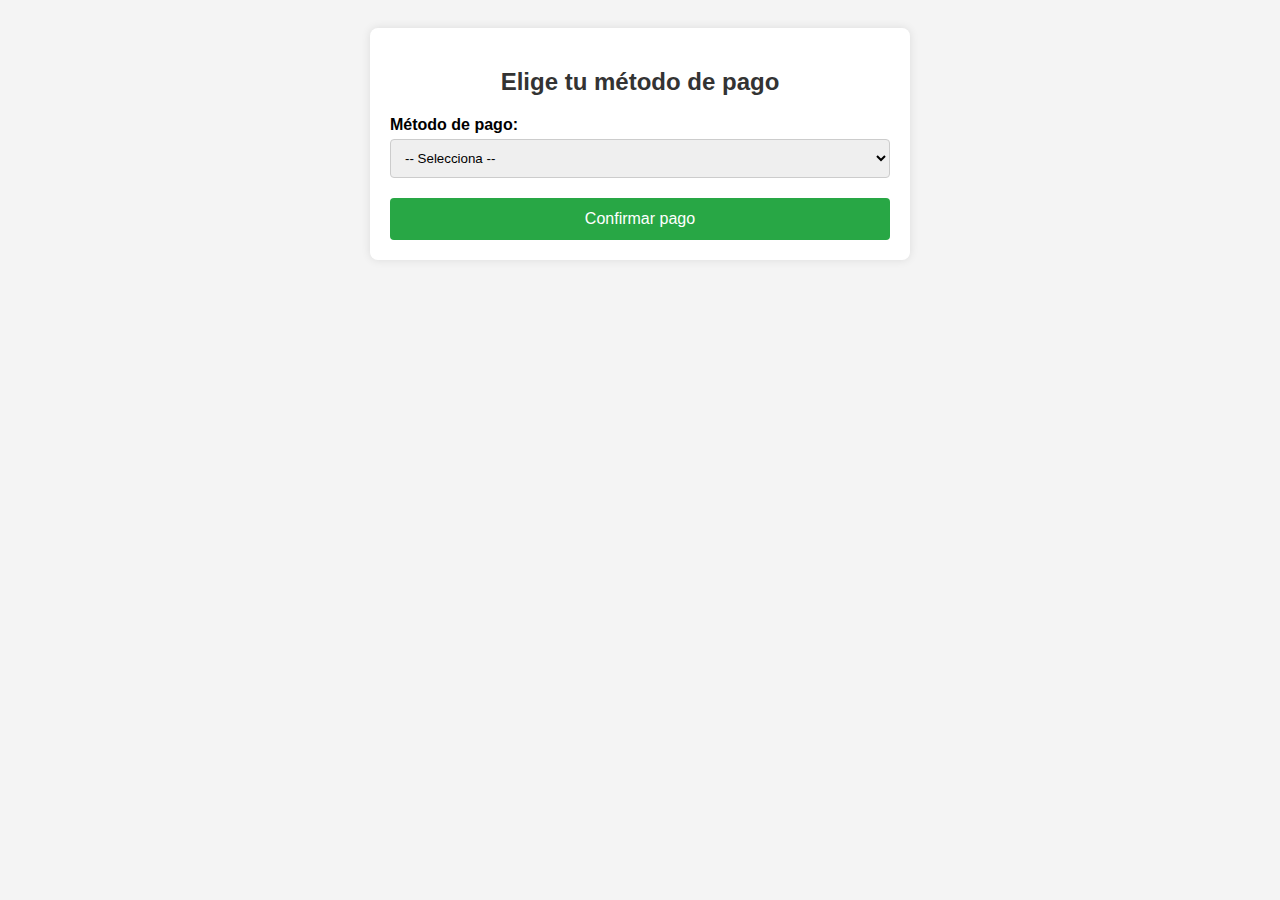
<file: index.html>
<!DOCTYPE html>
<html lang="es">
<head>
  <meta charset="UTF-8">
  <meta name="viewport" content="width=device-width, initial-scale=1">
  <title>Método de Pago - Ferretería</title>
  <style>
    body {
      font-family: Arial, sans-serif;
      background-color: #f4f4f4;
      padding: 20px;
    }
    h2 {
      color: #333;
      text-align: center;
    }
    .form-container {
      max-width: 500px;
      background-color: white;
      margin: auto;
      padding: 20px;
      border-radius: 8px;
      box-shadow: 0 0 10px rgba(0,0,0,0.1);
    }
    label {
      font-weight: bold;
      display: block;
      margin: 15px 0 5px;
    }
    select, input[type="text"], input[type="number"] {
      width: 100%;
      padding: 10px;
      border: 1px solid #ccc;
      border-radius: 4px;
    }
    .submit-btn {
      margin-top: 20px;
      width: 100%;
      padding: 12px;
      background-color: #28a745;
      color: white;
      border: none;
      border-radius: 4px;
      font-size: 16px;
    }
    .submit-btn:hover {
      background-color: #218838;
    }
  </style>
</head>
<body>

  <div class="form-container">
    <h2>Elige tu método de pago</h2>
    <form action="#" method="post">
      <label for="metodo">Método de pago:</label>
      <select id="metodo" name="metodo" onchange="mostrarCampos()">
        <option value="">-- Selecciona --</option>
        <option value="efectivo">Efectivo</option>
        <option value="tarjeta">Tarjeta de Crédito/Débito</option>
        <option value="transferencia">Transferencia Bancaria</option>
      </select>

      <div id="detallesPago"></div>

      <button type="submit" class="submit-btn">Confirmar pago</button>
    </form>
  </div>

  <script>
    function mostrarCampos() {
      const metodo = document.getElementById("metodo").value;
      const detallesDiv = document.getElementById("detallesPago");
      detallesDiv.innerHTML = ""; // Limpiar

      if (metodo === "tarjeta") {
        detallesDiv.innerHTML = `
          <label for="nombre">Nombre en la tarjeta:</label>
          <input type="text" id="nombre" name="nombre" required>
          
          <label for="numero">Número de tarjeta:</label>
          <input type="text" id="numero" name="numero" maxlength="16" required>
          
          <label for="cvv">CVV:</label>
          <input type="number" id="cvv" name="cvv" maxlength="3" required>
          
          <label for="expiracion">Fecha de expiración:</label>
          <input type="text" id="expiracion" name="expiracion" placeholder="MM/AA" required>
        `;
      } else if (metodo === "transferencia") {
        detallesDiv.innerHTML = `
          <p>Realiza la transferencia a:</p>
          <ul>
            <li>Banco: BAC Credomatic</li>
            <li>Número de cuenta: 123-456-789</li>
            <li>A nombre de: Ferretería El Tornillo</li>
          </ul>
          <label for="comprobante">Número de comprobante:</label>
          <input type="text" id="comprobante" name="comprobante" required>
        `;
      } else if (metodo === "efectivo") {
        detallesDiv.innerHTML = `
          <p>Seleccionaste pago en efectivo. Puedes pagar al momento de recoger o recibir tu pedido.</p>
        `;
      }
    }
  </script>

</body>
</html>
</file>
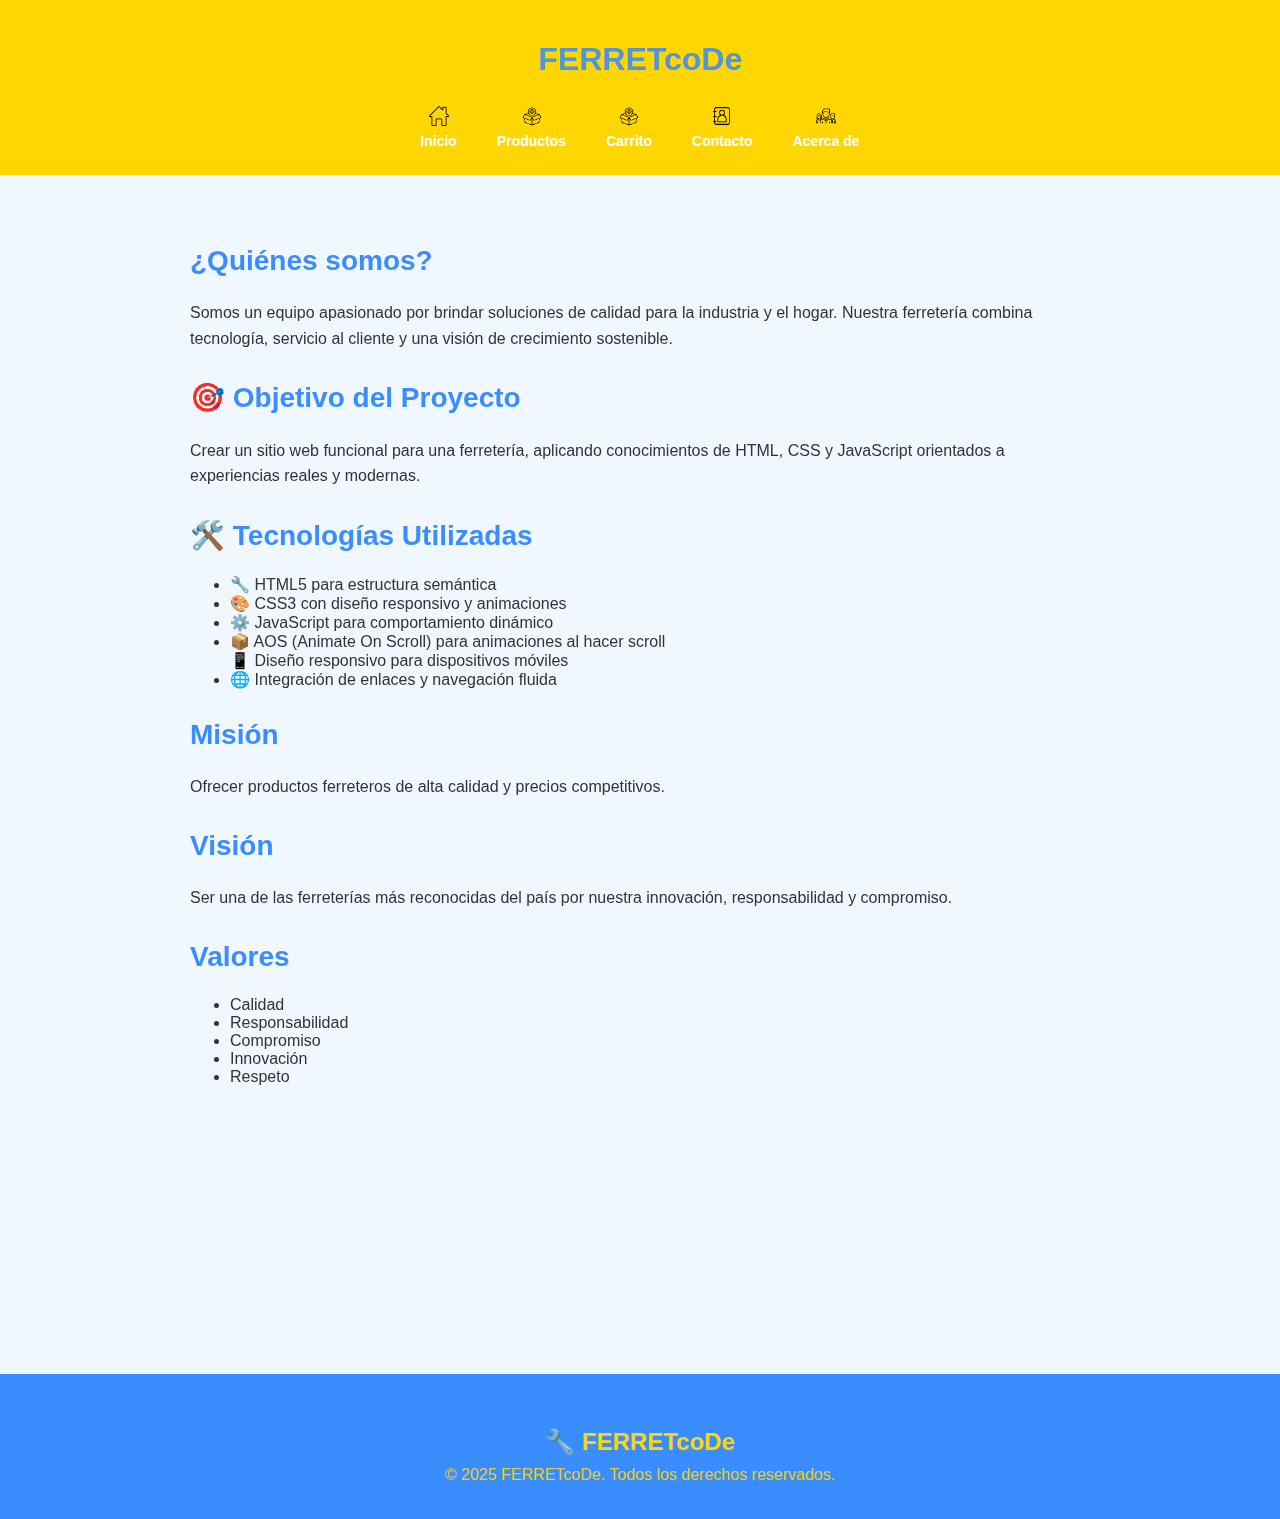
<file: Acerca de/Acerca.html>
<!DOCTYPE html>
<html lang="es">
<head>
    <meta charset="UTF-8">
    <title>Acerca de | Ferretería Enrique</title>
    <link rel="stylesheet" href="../Estilo/estilo.css">
    <!-- AOS CSS -->
    <link href="https://cdn.jsdelivr.net/npm/aos@2.3.4/dist/aos.css" rel="stylesheet">
</head>
<body>
<header>
    <h1>FERRETcoDe</h1>
    <nav>
    <ul>
        <li><a href="../Inicio/Inicio.html" class="menu-item"><img src="../Imagenes/Iconodeinicio.png" alt="Inicio" class="icono"/>Inicio</a></li>

        <li><a href="../Productos/Producto.html" class="menu-item"><img src="../Imagenes/agregar-producto.png" alt="Productos" class="icono"/>Productos</a></li>
        <li><a href="../Carrito/Carrito.html" class="menu-item"><img src="../Imagenes/agregar-producto.png" alt="Carrito" class="icono"/>Carrito</a></li>
        <li><a href="../Contacto/Contacto.html" class="menu-item"><img src="../Imagenes/agenda.png" alt="Contacto" class="icono"/>Contacto</a></li>
        <li><a href="../Acerca de/Acerca.html" class="menu-item"><img src="../Imagenes/equipo.png" alt="Acerca de" class="icono"/>Acerca de</a></li>
        
    </ul>
    </nav>
</header>

<main class="acerca-contenedor">

    <section class="quienes-somos" data-aos="fade-up">
        <h2>¿Quiénes somos?</h2>
        <p>Somos un equipo apasionado por brindar soluciones de calidad para la industria y el hogar. Nuestra ferretería combina tecnología, servicio al cliente y una visión de crecimiento sostenible.</p>

        <h2>🎯 Objetivo del Proyecto</h2>
        <p>Crear un sitio web funcional para una ferretería, aplicando conocimientos de HTML, CSS y JavaScript orientados a experiencias reales y modernas.</p>

        <h2>🛠️ Tecnologías Utilizadas</h2>
        <ul>
        <li>🔧 HTML5 para estructura semántica</li>
        <li>🎨 CSS3 con diseño responsivo y animaciones</li>
        <li>⚙️ JavaScript para comportamiento dinámico</li>
        <li>📦 AOS (Animate On Scroll) para animaciones al hacer scroll</li
            <li>📱 Diseño responsivo para dispositivos móviles</li>
        <li>🌐 Integración de enlaces y navegación fluida</li>
        </ul>

    </section>

    <section class="mision-vision" data-aos="fade-right">
        <h2>Misión</h2>
        <p>Ofrecer productos ferreteros de alta calidad y precios competitivos.</p>

        <h2>Visión</h2>
        <p>Ser una de las ferreterías más reconocidas del país por nuestra innovación, responsabilidad y compromiso.</p>

        <h2>Valores</h2>
        <ul>
            <li>Calidad</li>
            <li>Responsabilidad</li>
            <li>Compromiso</li>
            <li>Innovación</li> 
            <li>Respeto</li>
        </ul>
    </section>

    <section class="integrantes" data-aos="zoom-in">
        <h2>👷 Integrantes del equipo</h2>
        <div class="lista-integrantes">
            <div class="miembro" data-aos="fade-up" data-aos-delay="100">Enddy Paul Ramos Toruño.</div>
            <div class="miembro" data-aos="fade-up" data-aos-delay="200">Deybis Enrique Mercado Ortiz.</div>
            <div class="miembro" data-aos="fade-up" data-aos-delay="300">Christhian Marcelo Ortiz Palma.</div>
            <div class="miembro" data-aos="fade-up" data-aos-delay="400">Brandon Steve Tijerino Rojas.</div>
            <div class="miembro" data-aos="fade-up" data-aos-delay="500">Axel Alexander Estrada Blandon.</div>
        </div>
    </section>

</main>

<footer class="footer-D">
    <div class="footer-contenido">
        <h3>🔧 FERRETcoDe</h3>
        <p class="footer-copy">&copy; 2025 FERRETcoDe. Todos los derechos reservados.</p>
    </div>
</footer>

<!-- AOS JS -->
<script src="https://cdn.jsdelivr.net/npm/aos@2.3.4/dist/aos.js"></script>
<script>
    AOS.init();
</script>
</body>
</html>
</file>
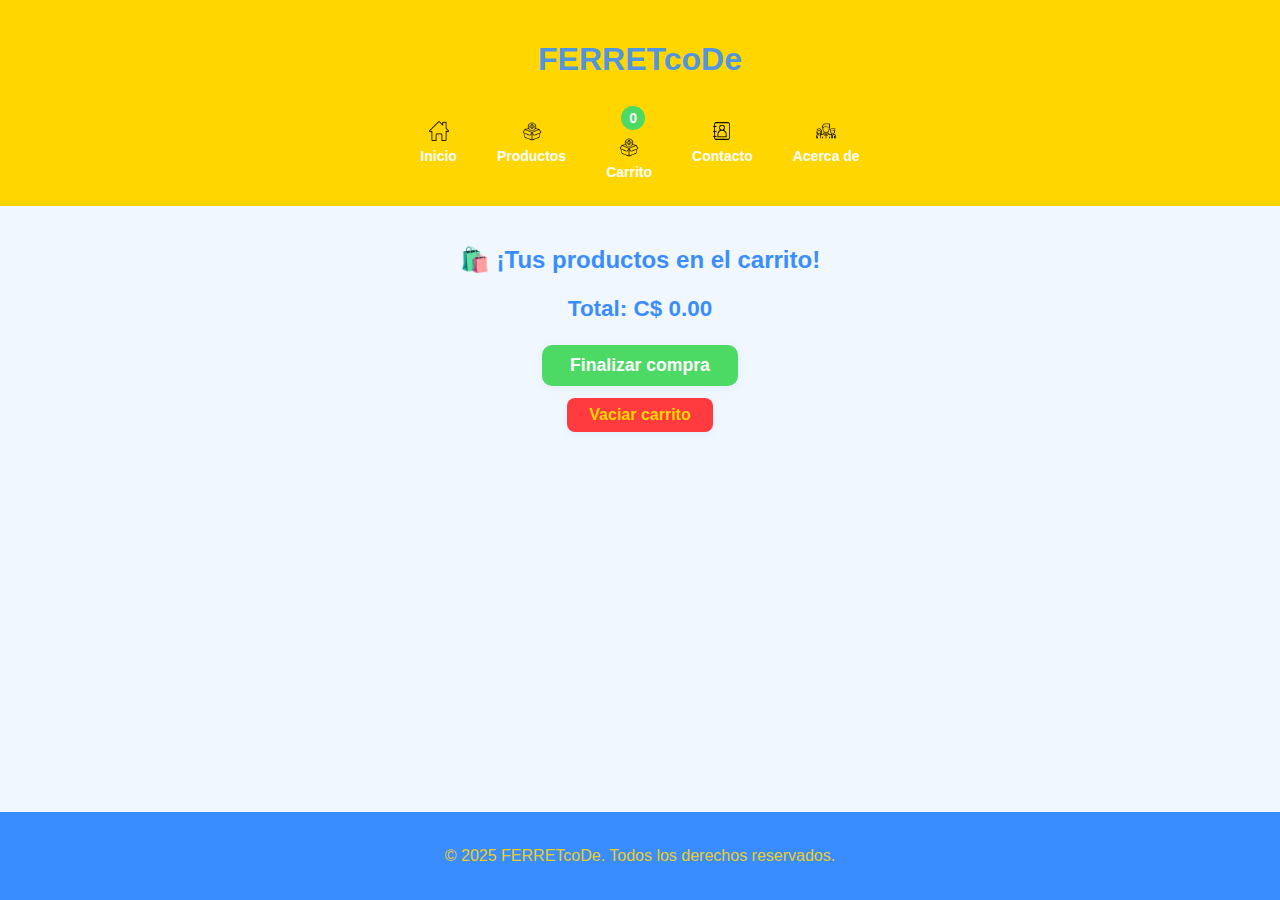
<file: Carrito/Carrito.html>
<!DOCTYPE html>
<html lang="es">
<head>
    <meta charset="UTF-8">
    <title>Carrito de Compras | El Chele Pumba</title>
    <meta name="viewport" content="width=device-width, initial-scale=1.0">
    <link rel="stylesheet" href="../Estilo/estilo.css">
    
</head>
<body style="height: 100%; margin: 0; padding: 0; display: flex; flex-direction: column; min-height: 100vh;">

<header>
    <h1>FERRETcoDe</h1>
    <nav>
    <ul>
        <li><a href="../Inicio/Inicio.html" class="menu-item"><img src="../Imagenes/Iconodeinicio.png" alt="Inicio" class="icono"/>Inicio</a></li>

        <li><a href="../Productos/Producto.html" class="menu-item"><img src="../Imagenes/agregar-producto.png" alt="Productos" class="icono"/>Productos</a></li>
        <li><a href="../Carrito/Carrito.html" class="menu-item" ><span id="contador-carrito">0</span><img src="../Imagenes/agregar-producto.png" alt="Carrito" class="icono"/>Carrito</a></li>
        <li><a href="../Contacto/Contacto.html" class="menu-item"><img src="../Imagenes/agenda.png" alt="Contacto" class="icono"/>Contacto</a></li>
        <li><a href="../Acerca de/Acerca.html" class="menu-item"><img src="../Imagenes/equipo.png" alt="Acerca de" class="icono"/>Acerca de</a></li>
        
    </ul>
    </nav>
</header>

<main style="flex: 1;" class="contenedor">
    <h2 style="text-align: center; color:#3A8DFF; font-family:'Comic Sans MS',Arial,sans-serif;">
        🛍️ ¡Tus productos en el carrito!
    </h2>

    <ul id="lista-carrito" class="lista-carrito"></ul>
    <div id="total-carrito" class="total-carrito"></div>

    <button class="boton-comprar" style="margin-top: 20px;" onclick="mostrarPago()">Finalizar compra</button>
    <button class="vaciar-carrito">Vaciar carrito</button>

    <!-- MÉTODO DE PAGO -->
    <div class="pago-container" id="pagoContainer">
        <h3 style="text-align: center;">Selecciona el método de pago</h3>

        <label for="metodo">Método de pago:</label>
        <select id="metodo" name="metodo" onchange="mostrarCampos()">
            <option value="">-- Selecciona --</option>
            <option value="efectivo">Efectivo</option>
            <option value="tarjeta">Tarjeta de Crédito/Débito</option>
            <option value="transferencia">Transferencia Bancaria</option>
        </select>

        <div id="detallesPago"></div>

        <button class="submit-pago" onclick="confirmarPago()">Confirmar pago</button>
    </div>
</main>

<script src="../Javascript/main.js"></script>


<footer class="footer-D">
    <div class="footer-contenido">
        <p class="footer-copy">&copy; 2025 FERRETcoDe. Todos los derechos reservados.</p>
    </div>
</footer>
</body>
</html>
</file>
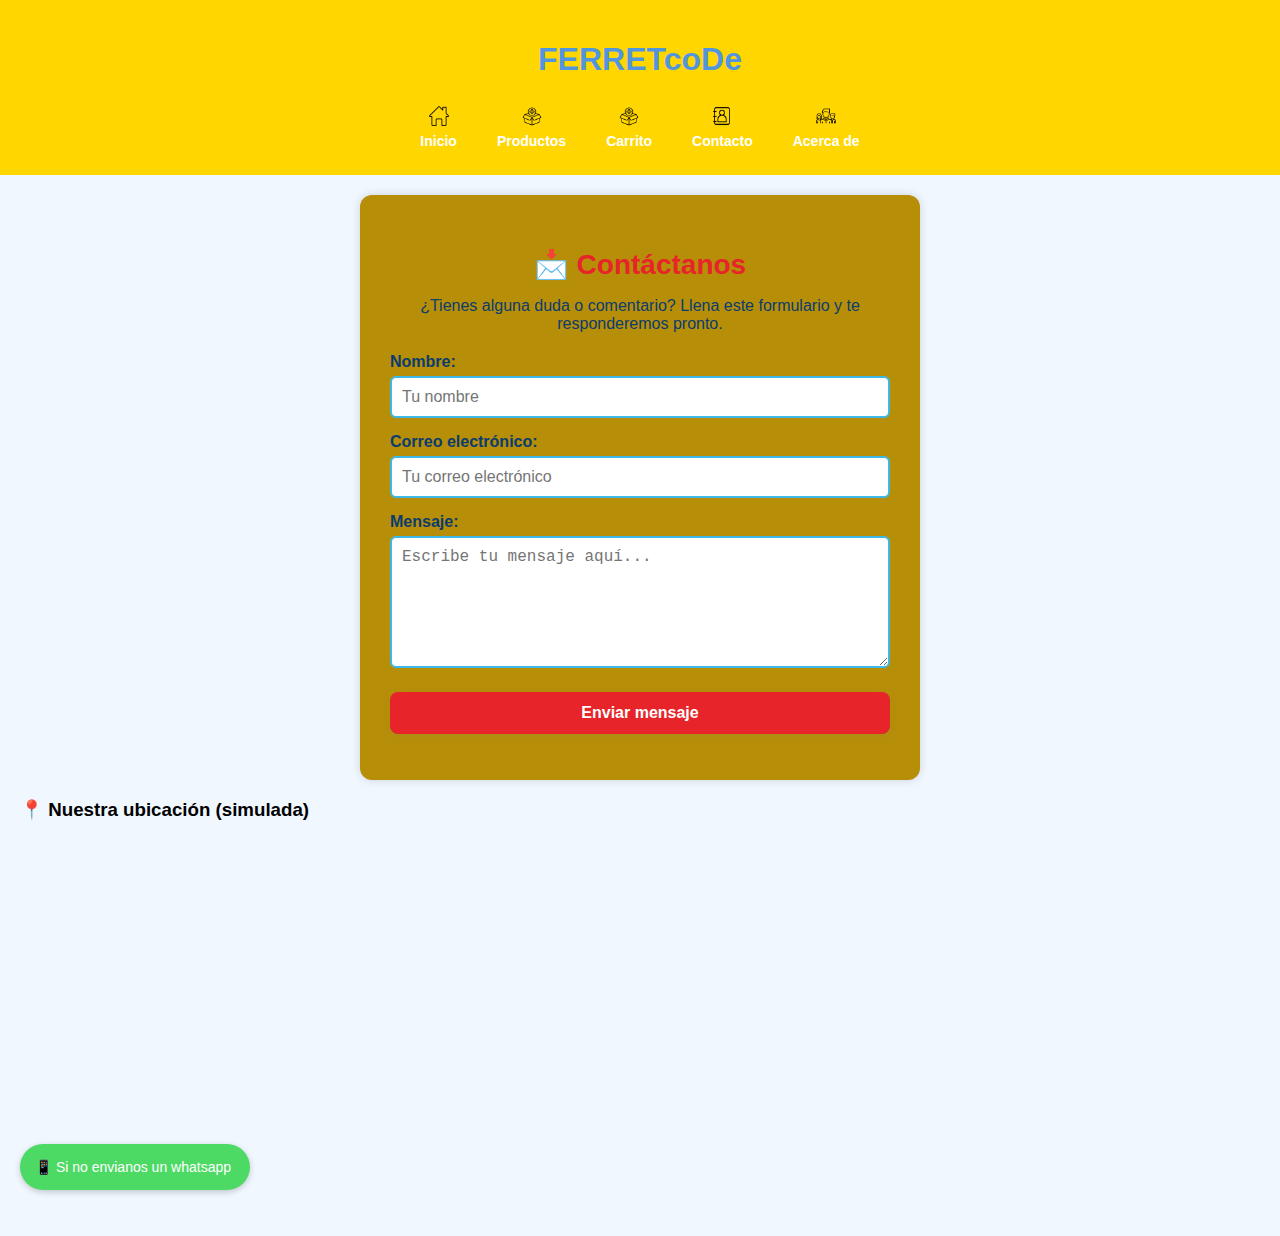
<file: Contacto/Contacto.html>
<!DOCTYPE html>
<html lang="es">
<head>
    <meta charset="UTF-8">
    <meta name="viewport" content="width=device-width, initial-scale=1.0">
    <title>Contacto | FERRETcoDe</title>
    <link rel="stylesheet" href="../Estilo/estilo.css">
</head>
<body>
<header>
    <h1>FERRETcoDe</h1>
    <nav>
    <ul>
        <li><a href="../Inicio/Inicio.html" class="menu-item"><img src="../Imagenes/Iconodeinicio.png" alt="Inicio" class="icono"/>Inicio</a></li>

        <li><a href="../Productos/Producto.html" class="menu-item"><img src="../Imagenes/agregar-producto.png" alt="Productos" class="icono"/>Productos</a></li>
        <li><a href="../Carrito/Carrito.html" class="menu-item"><img src="../Imagenes/agregar-producto.png" alt="Carrito" class="icono"/>Carrito</a></li>
        <li><a href="../Contacto/Contacto.html" class="menu-item"><img src="../Imagenes/agenda.png" alt="Contacto" class="icono"/>Contacto</a></li>
        <li><a href="../Acerca de/Acerca.html" class="menu-item"><img src="../Imagenes/equipo.png" alt="Acerca de" class="icono"/>Acerca de</a></li>
        
    </ul>
    </nav>
</header>


<main class="contenedor">
<section class="contacto">
    <h2>📩 Contáctanos</h2>
    <p class="descripcion">¿Tienes alguna duda o comentario? Llena este formulario y te responderemos pronto.</p>

    <form id="formulario-contacto">
    <label for="nombre">Nombre:</label>
    <input type="text" id="nombre" name="nombre" placeholder="Tu nombre" required />

    <label for="correo">Correo electrónico:</label>
    <input type="email" id="correo" name="correo" placeholder="Tu correo electrónico" required />

    <label for="mensaje">Mensaje:</label>
    <textarea id="mensaje" name="mensaje" rows="6" placeholder="Escribe tu mensaje aquí..." required></textarea>

    <button type="button" onclick="enviarFormulario()" class="boton-catalogo">Enviar mensaje</button>
    <p id="respuesta" class="mensaje-envio"></p>
    </form>
</section>

<section class="extras-contacto">
    <h3>📍 Nuestra ubicación (simulada)</h3>
    <div class="mapa">
    <iframe 
        src="https://www.google.com/maps/embed?pb=!1m18!1m12!1m3!1d3929.9022300134256!2d-86.26654372578066!3d12.121095933582107!2m3!1f0!2f0!3f0!3m2!1i1024!2i768!4f13.1!3m3!1m2!1s0x8f7155784e16299f%3A0xd68968a41b3a09ae!2sManagua%2C%20Nicaragua!5e0!3m2!1ses-419!2sni!4v1717029000000"
        width="100%" height="300" style="border:0;" allowfullscreen="" loading="lazy"
        referrerpolicy="no-referrer-when-downgrade">
    </iframe>
    </div>

    <div class="whatsapp">
    <a  onclick="redirigir()">📱 Si no envianos un whatsapp</a>
    </div>
</section>
</main>



<script src="../Javascript/main.js"></script>

</body>
</html>
</file>
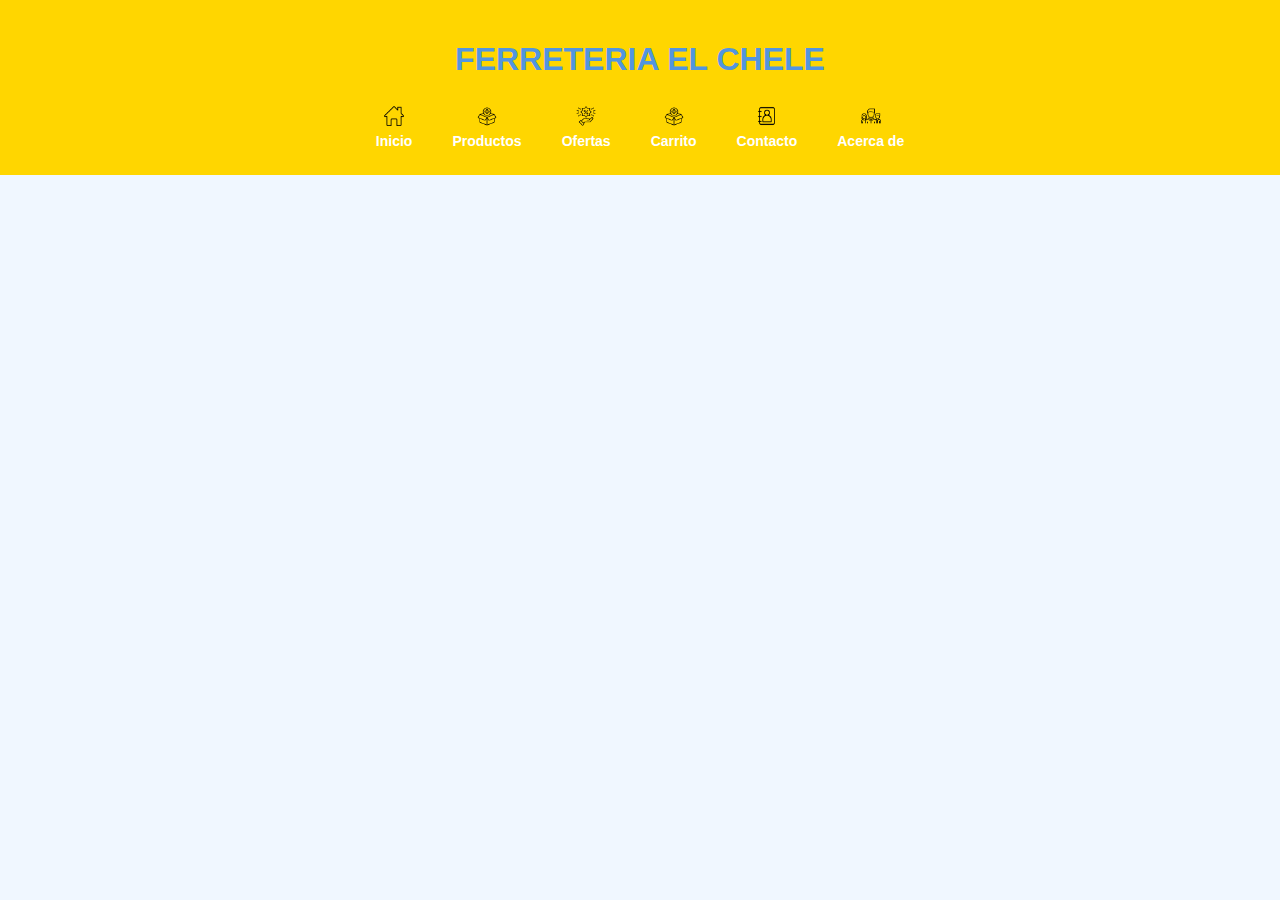
<file: Ofertas/Ofertas.html>
<!DOCTYPE html>
<html lang="es">
<head>
    <meta charset="UTF-8">
    <meta name="viewport" content="width=device-width, initial-scale=1.0">
    <title>Document</title>
    <link rel="stylesheet" href="../Estilo/estilo.css">
</head>
<body>
<header>
    <h1>FERRETERIA EL CHELE</h1>
    <nav>
    <ul>
        <li><a href="../Inicio/Inicio.html" class="menu-item"><img src="../Imagenes/Iconodeinicio.png" alt="Inicio" class="icono"/>Inicio</a></li>

        <li><a href="../Productos/Producto.html" class="menu-item"><img src="../Imagenes/agregar-producto.png" alt="Productos" class="icono"/>Productos</a></li>
        <li><a href="../Ofertas/Ofertas.html" class="menu-item"><img src="../Imagenes/promocion.png" alt="Ofertas" class="icono"/>Ofertas</a></li>
        <li><a href="../Carrito/Carrito.html" class="menu-item"><img src="../Imagenes/agregar-producto.png" alt="Carrito" class="icono"/>Carrito</a></li>
        <li><a href="../Contacto/Contacto.html" class="menu-item"><img src="../Imagenes/agenda.png" alt="Contacto" class="icono"/>Contacto</a></li>
        <li><a href="../Acerca de/Acerca.html" class="menu-item"><img src="../Imagenes/equipo.png" alt="Acerca de" class="icono"/>Acerca de</a></li>
        
    </ul>
    </nav>
</header>
</body>
</html>
</file>
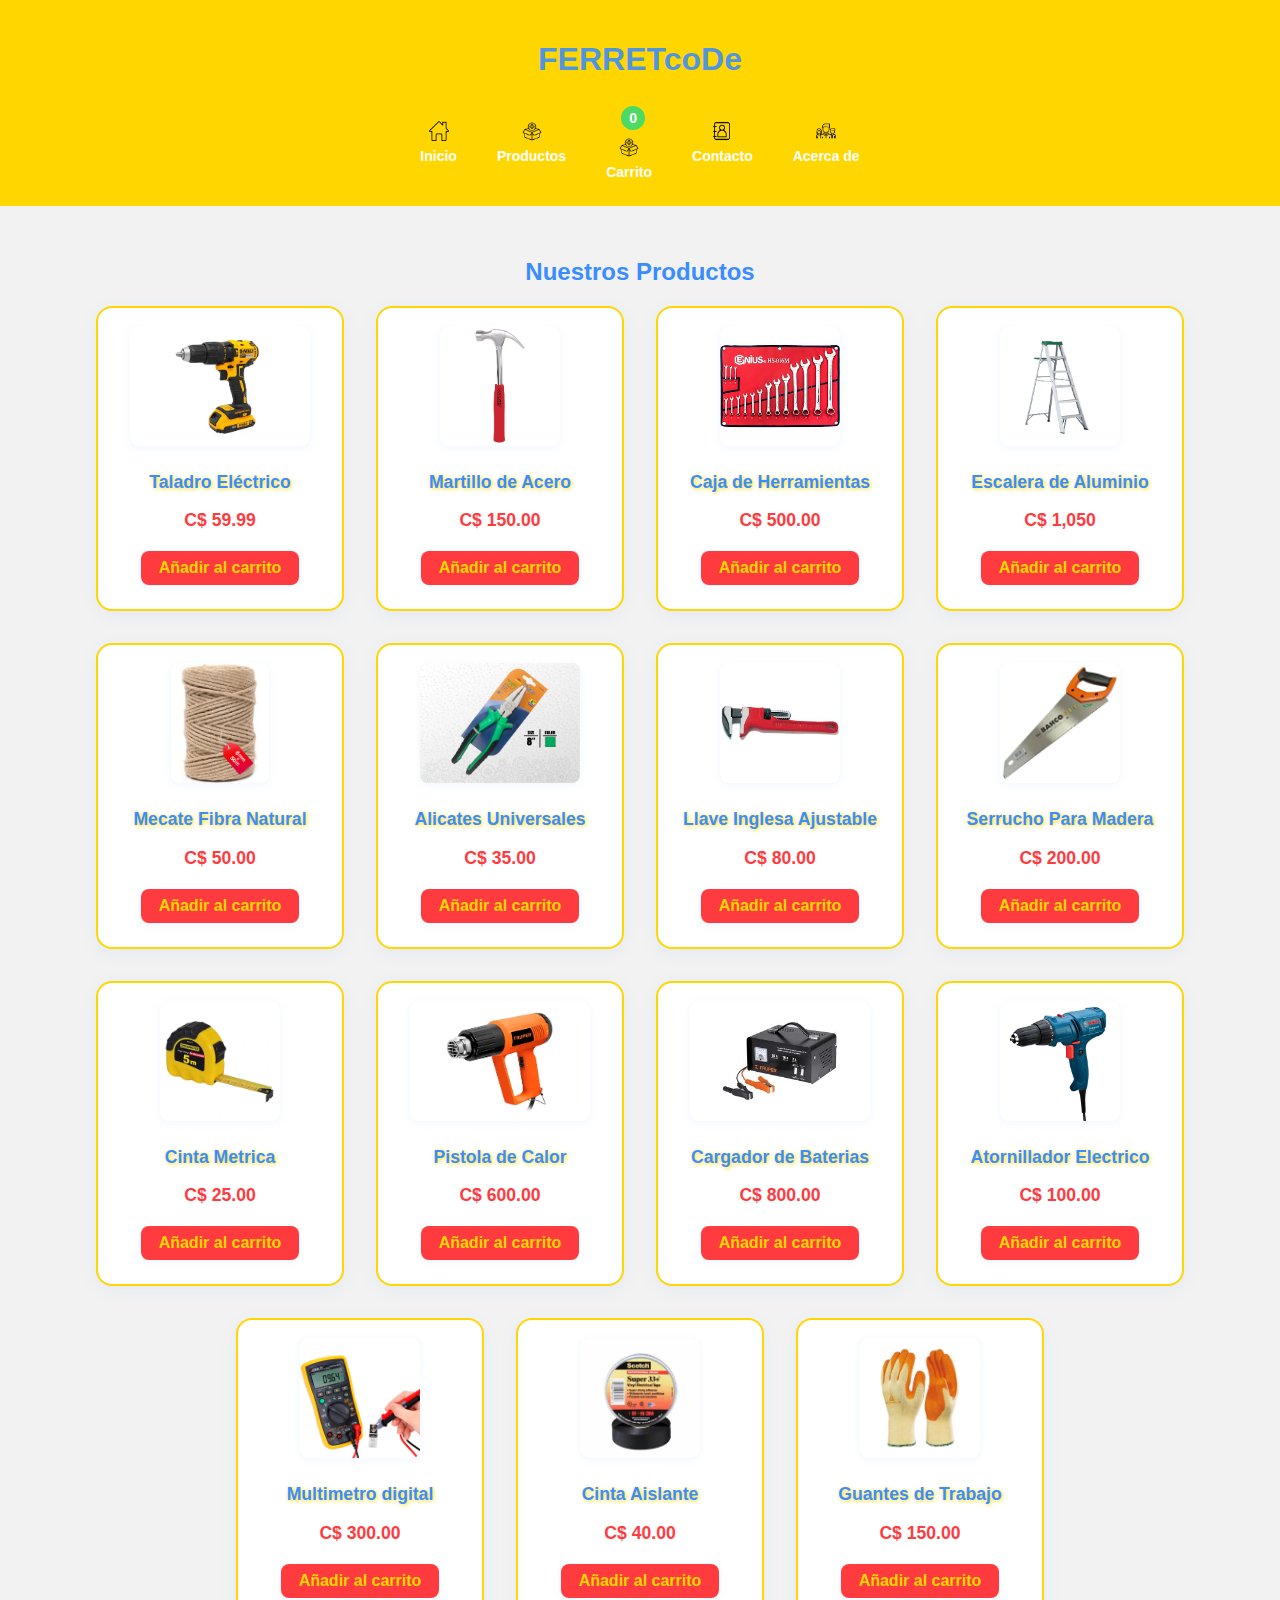
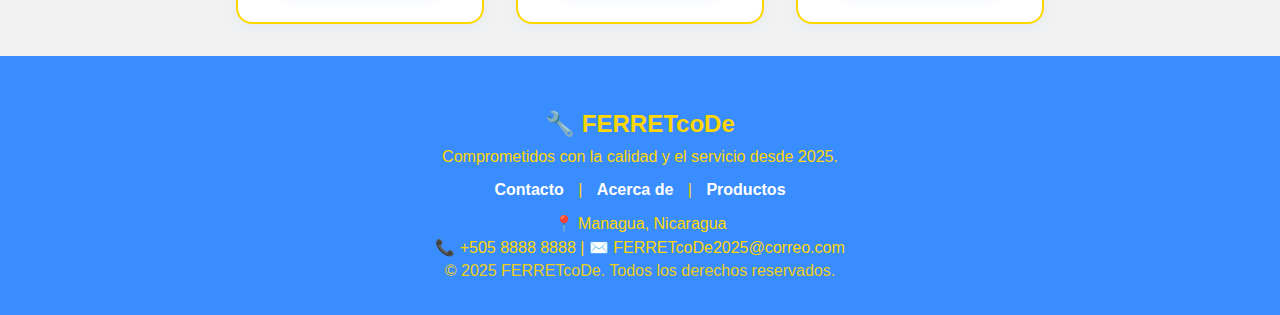
<file: Productos/Producto.html>
<!DOCTYPE html>
<html lang="es">
<head>
    <meta charset="UTF-8">
    <meta name="viewport" content="width=device-width, initial-scale=1.0">
    <title>Productos | FERRETcoDe</title>
    <link rel="stylesheet" href="../Estilo/estilo.css">
</head>
<body>

<header>
    <h1>FERRETcoDe</h1>
    <nav>
    <ul>
        <li><a href="../Inicio/Inicio.html" class="menu-item"><img src="../Imagenes/Iconodeinicio.png" alt="Inicio" class="icono"/>Inicio</a></li>
        <li><a href="../Productos/Producto.html" class="menu-item"><img src="../Imagenes/agregar-producto.png" alt="Productos" class="icono"/>Productos</a></li>
        <li><a href="../Carrito/Carrito.html" class="menu-item"><span id="contador-carrito">0</span><img src="../Imagenes/agregar-producto.png" alt="Carrito" class="icono"/>Carrito</a></li>
        <li><a href="../Contacto/Contacto.html" class="menu-item"><img src="../Imagenes/agenda.png" alt="Contacto" class="icono"/>Contacto</a></li>
        <li><a href="../Acerca de/Acerca.html" class="menu-item"><img src="../Imagenes/equipo.png" alt="Acerca de" class="icono"/>Acerca de</a></li>
        
    </ul>
    </nav>
</header>

<main style="flex: 1;" class="productos">
    <h2 style="text-align:center; color:#3A8DFF; font-family:'Comic Sans MS',Arial,sans-serif;">Nuestros Productos</h2>
    <div class="galeria">
        <div class="producto">
            <img src="../Imagenes/TaladroInalambrico.avif" alt="Taladro inalámbrico">
            <h3>Taladro Eléctrico</h3>
            <p class="precio">C$ 59.99</p>
            <button onclick="agregarAlCarrito('TaladroInalambrico', 59.99)">Añadir al carrito</button>
        </div>
        <div class="producto">
            <img src="../Imagenes/Martillo de Acero.jpg" alt="Martillo de Acero">
            <h3>Martillo de Acero</h3>
            <p class="precio">C$ 150.00</p>
            <button onclick="agregarAlCarrito('Martillo De Acero',150.00)">Añadir al carrito</button>
        </div>
        <div class="producto">
            <img src="../Imagenes/Juego de llaves.jpeg" alt="Caja de Herramientas">
            <h3>Caja de Herramientas</h3>
            <p class="precio">C$ 500.00</p>
            <button onclick="agregarAlCarrito('Caja De Herramientas',500.00)">Añadir al carrito</button>
        </div>
        <div class="producto">
            <img src="../Imagenes/Escalera de aluminio.jpg" alt="Escalera de Aluminio">
            <h3>Escalera de Aluminio</h3>
            <p class="precio">C$ 1,050</p>
            <button onclick="agregarAlCarrito('Escalera de Aluminio',1.050)">Añadir al carrito</button>
        </div>
        <div class="producto">
            <img src="../Imagenes/Mecate fibra natural.jpg" alt="Mecate Fibra Natural">
            <h3>Mecate Fibra Natural</h3>
            <p class="precio">C$ 50.00</p>
            <button onclick="agregarAlCarrito('Mecate de fibra',50.00)">Añadir al carrito</button>
        </div>
        <div class="producto">
            <img src="../Imagenes/Alicate.jpg" alt="Alicates Universales">
            <h3>Alicates Universales</h3>
            <p class="precio">C$ 35.00</p>
            <button onclick="agregarAlCarrito('Alicate Universales',35.00)">Añadir al carrito</button>
        </div>
        <div class="producto">
            <img src="../Imagenes/Llave inglesa.jpg" alt="Llave Inglesa Ajustable">
            <h3>Llave Inglesa Ajustable</h3>
            <p class="precio">C$ 80.00</p>
            <button onclick="agregarAlCarrito('Llave Inglesa',80.00)">Añadir al carrito</button>
        </div>
        <div class="producto">
            <img src="../Imagenes/Serrucho.webp" alt="Serrucho Para Madera">
            <h3>Serrucho Para Madera</h3>
            <p class="precio">C$ 200.00</p>
            <button onclick="agregarAlCarrito('Serrucho Para Madera',200.00)">Añadir al carrito</button>
        </div>
        <div class="producto">
            <img src="../Imagenes/Cinta metrica.jpg" alt="Cinta Metrica">
            <h3>Cinta Metrica</h3>
            <p class="precio">C$ 25.00</p>
            <button onclick="agregarAlCarrito('Cinta metrica',25.00)">Añadir al carrito</button>
        </div>
        <div class="producto">
            <img src="../Imagenes/Pistola de calor.avif" alt="Pistola de Calor">
            <h3>Pistola de Calor</h3>
            <p class="precio">C$ 600.00</p>
            <button onclick="agregarAlCarrito('Pistola de calor',600.00)">Añadir al carrito</button>
        </div>
        <div class="producto">
            <img src="../Imagenes/cargador de bateria.jpeg" alt="Cargador de Baterias">
            <h3>Cargador de Baterias</h3>
            <p class="precio">C$ 800.00</p>
            <button onclick="agregarAlCarrito('Cargador de bateria',800.00)">Añadir al carrito</button>
        </div>
        <div class="producto">
            <img src="../Imagenes/Atornillador.webp" alt="Atornillador Electrico">
            <h3>Atornillador Electrico</h3>
            <p class="precio">C$ 100.00</p>
            <button onclick="agregarAlCarrito('Atornillador Electrico',100.00)">Añadir al carrito</button>
        </div>
        <div class="producto">
            <img src="../Imagenes/multimetro_1.jpg" alt="Multimetro digital">
            <h3>Multimetro digital</h3>
            <p class="precio">C$ 300.00</p>
            <button onclick="agregarAlCarrito('Multimetro digital',300.00)">Añadir al carrito</button>
        </div>
        <div class="producto">
            <img src="../Imagenes/Cinta aislnate.avif" alt="Cinta Aislante">
            <h3>Cinta Aislante</h3>
            <p class="precio">C$ 40.00</p>
            <button onclick="agregarAlCarrito('Cinta aislnate',40.00)">Añadir al carrito</button>
        </div>
        <div class="producto">
            <img src="../Imagenes/Guantes.webp" alt="Guantes de Trabajo">
            <h3>Guantes de Trabajo</h3>
            <p class="precio">C$ 150.00</p>
            <button onclick="agregarAlCarrito('Guantes de Trabajo',150.00)">Añadir al carrito</button>
        </div>
    </div>
</main>

<footer class="footer-D">
    <div class="footer-contenido">
        <h3>🔧 FERRETcoDe</h3>
        <p>Comprometidos con la calidad y el servicio desde 2025.</p>

        <div class="footer-enlaces">
            <a href="../Contacto/Contacto.html">Contacto</a>
            <span>|</span>
            <a href="../Acerca de/Acerca.html">Acerca de</a>
            <span>|</span>
            <a href="../Productos/Producto.html">Productos</a>
        </div>

        <div class="footer-info">
            <p>📍 Managua, Nicaragua</p>
            <p>📞 +505 8888 8888 | ✉️ FERRETcoDe2025@correo.com</p>
        </div>

        <p class="footer-copy">&copy; 2025 FERRETcoDe. Todos los derechos reservados.</p>
    </div>
</footer>
<script src="../Javascript/main.js"></script>
</body>
</html>
</file>
<file: Estilo/estilo.css>
/* Estilos generales */
body {
font-family: Arial, sans-serif;
margin: 0;
padding: 0;
background-color: #f0f7ff;
}

header {
background-color: rgba(58, 140, 255, 0.899);
color: #FFD600;
padding: 20px;
text-align: center;
display: flex;
flex-direction: column;
align-items: center;
}
header:hover {
background-color: #FFD600;
color: rgba(58, 140, 255, 0.899);
}

nav {
    width: 100%;
}

nav ul {
justify-content: center;
width: 100%;
list-style-type: none;
padding: 0;
margin: 0;
display: flex;
gap: 20px;
}

nav ul li {
display: flex;
align-items: center;
}

nav ul li, .menu-item{
    color: #FFD600;
}
/* Seccion de Iconos del menu */
.menu-item {
display: flex;
flex-direction: column;
align-items: center;
gap: 7px;
color: white;
text-decoration: none;
font-weight: bold;
padding: 6px 10px;
font-size: 14px;
}

.menu-item .icono {
    transition: transform 0.3s;
}

.menu-item:hover .icono {
    transform: rotate(-15deg) scale(1.2);
}   

.icono {
width: 20px;
height: 20px;
flex-shrink: 0;
}

.texto {
    display: inline-blockS;
}


.menu-item:hover{
    background-color: #FF3B3F;
    color: #FFFFFF;
}
a {
color: white;
text-decoration: none;
}

main {
padding: 20px;
    padding-bottom: 40px; /* Espacio extra para el footer */
}

/* Sección destacados */
.destacados {
background-color: #4CD964;
padding: 20px;
border-radius: 5px;
}

.destacados h2 {
    color: #3A8DFF;
    font-size: 2rem;
    font-family: 'Comic Sans MS', 'Arial', sans-serif;
    text-shadow: 2px 2px 8px #FFD600, 0 0 4px #FF3B3F;
    margin-bottom: 18px;
    letter-spacing: 1px;
    animation: destacadosPop 1s ease;
}

@keyframes destacadosPop {
    0% { transform: scale(0.7); opacity: 0; }
    80% { transform: scale(1.1); opacity: 1; }
    100% { transform: scale(1); }
}

.galeria {
display: flex;
gap: 20px;
flex-wrap: wrap;
justify-content: center;
}

.producto {
background-color: #FFFFFF;
border: 1px solid #4CD964;
padding: 10px;
width: 200px;
text-align: center;
border-radius: 5px;
transition: transform 0.3s, box-shadow 0.3s;
}

.producto:hover {
transform: scale(1.08) rotate(-2deg);
box-shadow: 0 8 24px rgba(0,0,0,0.1);
}

.producto img {
max-width: 100%;
height: auto;
margin-bottom: 10px;
}

/* Footer */
.footer-D {
    background-color: #3A8DFF;
    color: #FFD600;
    padding: 30px 20px;
    text-align: center;
    font-family: Arial, sans-serif;
}

.footer-contenido {
    max-width: 1000px;
    margin: auto;
}

.footer-contenido h3 {
    margin-bottom: 10px;
    font-size: 24px;
}

.footer-contenido p {
    margin: 5px 0;
    font-size: 16px;
}

.footer-enlaces {
    margin: 15px 0;
}

.footer-enlaces a {
    color: white;
    text-decoration: none;
    margin: 0 10px;
    font-weight: bold;
}

.footer-enlaces a:hover {
    text-decoration: underline;
}

.footer-info {
    margin-top: 15px;
    font-size: 14px;
}

.footer-copy {
    margin-top: 20px;
    font-size: 13px;
    opacity: 0.9;
}


/* Bienvenida */
.bienvenida h2 {
    color: #FF3B3F; /* Rojo Toy Story */
    font-size: 2.5rem;
    font-family: 'Comic Sans MS', 'Arial', sans-serif;
    text-shadow: 2px 2px 8px #FFD600, 0 0 4px #3A8DFF;
    margin-bottom: 10px;
    letter-spacing: 2px;
    animation: bienvenidaPop 1s ease;
}

@keyframes bienvenidaPop {
    0% { transform: scale(0.7); opacity: 0; }
    80% { transform: scale(1.1); opacity: 1; }
    100% { transform: scale(1); }
}

.bienvenida p {
    color: #3A8DFF;
    font-size: 1.2rem;
    background: #FFD600;
    padding: 12px 18px;
    border-radius: 8px;
    box-shadow: 0 2px 8px rgba(58,141,255,0.08);
    margin-bottom: 20px;
}

/* Nuevas secciones de promociones */
.promociones-destacadas {
    display: flex;
    background-color: #FF3B3F;
    gap: 30px;
    flex-wrap: wrap;
    justify-content: center;
    align-items: flex-start;
    margin: 40px 0 60px 0; /* Más espacio abajo para el footer */
}

.tarjeta-promocion {
    background: linear-gradient(135deg, #FFD600 70%, #3A8DFF 100%);
    border: 2px solid #FF3B3F;
    border-radius: 18px;
    box-shadow: 0 4px 16px rgba(58,141,255,0.12);
    padding: 24px 18px;
    width: 320px;
    max-width: 90vw;
    text-align: center;
    transition: transform 0.3s, box-shadow 0.3s;
    position: relative;
    margin-bottom: 20px;
}

.tarjeta-promocion:hover {
    transform: scale(1.05) rotate(-2deg);
    box-shadow: 0 8px 32px rgba(255,59,63,0.18);
    border-color: #4CD964;
}

.tarjeta-promocion h3 {
    color: #FF3B3F;
    font-size: 1.3rem;
    font-family: 'Comic Sans MS', 'Arial', sans-serif;
    margin-bottom: 12px;
    text-shadow: 1px 1px 6px #FFD600;
}

.tarjeta-promocion p {
    color: #3A8DFF;
    font-size: 1.1rem;
    margin: 12px 0;
    font-weight: bold;
}

.boton-oferta {
    display: inline-block;
    background-color: #FF3B3F;
    color: #FFD600;
    font-weight: bold;
    padding: 10px 22px;
    border-radius: 8px;
    text-decoration: none;
    margin-top: 10px;
    font-size: 1rem;
    box-shadow: 0 2px 8px rgba(58,141,255,0.08);
    transition: background 0.3s, color 0.3s;
}

.boton-oferta:hover {
    background-color: #4CD964;
    color: #3A8DFF;
}

.boton-catalogo {
    background-color: #FF3B3F;
    color: #FFD600;
    font-weight: bold;
    padding: 8px 18px;
    border-radius: 8px;
    border: none;
    cursor: pointer;
    font-size: 1rem;
    box-shadow: 0 2px 8px rgba(58,141,255,0.08);
    transition: background 0.3s, color 0.3s, transform 0.2s;
    margin-top: 8px;
}

.boton-catalogo:hover {
    background-color: #4CD964;
    color: #3A8DFF;
    transform: scale(1.08);
}

.promo-vertical, .promo-horizontal {
    width: 100%;
    max-width: 220px;
    border-radius: 10px;
    margin-bottom: 12px;
    box-shadow: 0 2px 8px rgba(58,141,255,0.08);
}

/* Carrito de compras */
#contador-carrito {
    background-color: #4CD964;
    color: #fff;
    padding: 4px 8px;
    border-radius: 50%;
    font-size: 14px;
    margin-left: 8px;
    position: relative;
}
.mensaje-carrito {
    position: fixed;
    bottom: 20px;
    right: 20px;
    background-color: #3A8DFF;
    color: white;
    padding: 10px 16px;
    border-radius: 6px;
    box-shadow: 0 2px 6px rgba(0,0,0,0.2);
    font-family: 'Arial', sans-serif;
    font-size: 14px;
    z-index: 1000;
    animation: aparecer 0.5s ease-in-out;
}

@keyframes aparecer {
    from { opacity: 0; transform: translateY(10px); }
    to { opacity: 1; transform: translateY(0); }
}

.lista-carrito {
    list-style: none;
    padding: 0;
    margin: 0 auto 20px auto;
    max-width: 500px;
    font-family: 'comic sans ms', 'Arial', sans-serif;
}

.lista-carrito li {
    background-color: #f0f7ff;
    border: 2px solid #3A8DFF;
    padding: 15px;
    margin-bottom: 10px;
    border-radius: 12px;
    display: flex;
    justify-content: space-between;
    align-items: center;
    color: #333;
    transition: all 0.3s ease;
}

.lista-carrito li:hover {
    background-color: #e0f0ff;
    border-color: #4CD964;
    transform: scale(1.02);
    box-shadow: 0 0 10px rgba(58,141,255,0.2);
}

.lista-carrito button {
    background-color: #FF3B3F;
    border: none;
    padding: 8px 12px;
    border-radius: 8px;
    color: white;
    cursor: pointer;
    font-weight: bold;
    font-family: inherit;
    transition: background-color 0.3s ease;
}

.lista-carrito button:hover {
    background-color: #cc2d30;
}

.item-carrito {
    display: flex;
    align-items: center;
    background: #fff;
    border: 2px solid #FFD600;
    border-radius: 12px;
    margin-bottom: 12px;
    padding: 10px;
    box-shadow: 0 2px 8px rgba(58,141,255,0.08);
    transition: transform 0.2s, border-color 0.2s;
}

.item-carrito:hover {
    transform: scale(1.03);
    border-color: #FF3B3F;
}

.img-carrito {
    width: 40px;
    height: 40px;
    border-radius: 8px;
    margin-right: 12px;
    background: #F2F2F2;
    object-fit: cover;
}

.nombre-carrito {
    flex: 1;
    color: #3A8DFF;
    font-weight: bold;
    font-size: 1rem;
}

.precio-carrito {
    color: #FF3B3F;
    font-weight: bold;
    margin-right: 10px;
}

.eliminar-item {
    background: #FF3B3F;
    color: #FFD600;
    border: none;
    border-radius: 6px;
    padding: 4px 8px;
    cursor: pointer;
    font-size: 1.1rem;
    transition: background 0.2s, color 0.2s;
}

.eliminar-item:hover {
    background: #4CD964;
    color: #3A8DFF;
}

.total-carrito {
    text-align: center;
    font-size: 1.2rem;
    color: #3A8DFF;
    margin-bottom: 16px;
    font-weight: bold;
}

.metodo-pago {
    background: #fff;
    border: 2px solid #4CD964;
    border-radius: 12px;
    padding: 18px;
    max-width: 400px;
    margin: 0 auto 18px auto;
    box-shadow: 0 2px 8px rgba(58,141,255,0.08);
    text-align: left;
}

.metodo-pago h3 {
    margin-bottom: 10px;
    color: #FF3B3F;
    font-family: 'Comic Sans MS', Arial, sans-serif;
    font-size: 1.2rem;
}

.metodo-pago label {
    font-size: 1rem;
    color: #3A8DFF;
    margin-bottom: 8px;
    display: block;
    cursor: pointer;
}

.boton-comprar {
    display: block;
    margin: 0 auto 12px auto;
    background: #4CD964;
    color: #fff;
    font-weight: bold;
    font-size: 1.1rem;
    padding: 10px 28px;
    border-radius: 10px;
    border: none;
    cursor: pointer;
    box-shadow: 0 2px 8px rgba(58,141,255,0.08);
    transition: background 0.2s, transform 0.2s;
}

.boton-comprar:hover {
    background: #FFD600;
    color: #3A8DFF;
    transform: scale(1.05);
}

.vaciar-carrito {
    display: block;
    margin: 0 auto 18px auto;
    background: #FF3B3F;
    color: #FFD600;
    font-weight: bold;
    font-size: 1rem;
    padding: 8px 22px;
    border-radius: 8px;
    border: none;
    cursor: pointer;
    box-shadow: 0 2px 8px rgba(58,141,255,0.08);
    transition: background 0.2s, color 0.2s, transform 0.2s;
}

.vaciar-carrito:hover {
    background: #4CD964;
    color: #3A8DFF;
    transform: scale(1.05);
}

/* Productos - Toy Story Style */
.productos {
    padding: 32px 16px;
    background: #f2f2f2;
    min-height: 80vh;
}

.galeria {
    display: flex;
    flex-wrap: wrap;
    gap: 32px;
    justify-content: center;
}

.producto {
    background: #fff;
    border: 2px solid #FFD600;
    border-radius: 16px;
    box-shadow: 0 4px 16px rgba(58,141,255,0.08);
    width: 220px;
    padding: 18px 12px 24px 12px;
    text-align: center;
    transition: transform 0.3s, box-shadow 0.3s, border-color 0.3s;
    position: relative;
}

.producto:hover {
    transform: scale(1.07) rotate(-2deg);
    box-shadow: 0 8px 24px rgba(58,141,255,0.18);
    border-color: #FF3B3F;
}

.producto img {
    max-width: 100%;
    height: 120px;
    object-fit: contain;
    margin-bottom: 12px;
    border-radius: 8px;
    background: #F2F2F2;
    box-shadow: 0 2px 8px rgba(58,141,255,0.08);
}

.producto h3 {
    color: #3A8DFF;
    font-size: 1.1rem;
    margin: 10px 0 6px 0;
    font-family: 'Comic Sans MS', 'Arial', sans-serif;
    text-shadow: 1px 1px 4px #FFD600;
}

.precio {
    color: #FF3B3F;
    font-weight: bold;
    font-size: 1.1rem;
    margin-bottom: 12px;
}

.producto button {
    background-color: #FF3B3F;
    color: #FFD600;
    font-weight: bold;
    padding: 8px 18px;
    border-radius: 8px;
    border: none;
    cursor: pointer;
    font-size: 1rem;
    box-shadow: 0 2px 8px rgba(58,141,255,0.08);
    transition: background 0.3s, color 0.3s, transform 0.2s;
    margin-top: 8px;
}

.producto button:hover {
    background-color: #4CD964;
    color: #3A8DFF;
    transform: scale(1.08);
}

/* Responsivo */
@media screen and (max-width: 600px) {
.galeria {
    flex-direction: column;
    align-items: center;
}

.producto {
    width: 90%;
}
}

/* FORMULARIO DE CONTACTO ESTILO TOY STORY */
.contacto {
width: 500px;
margin: 0 auto;
background-color: #b78e07;
border-radius: 12px;
padding: 30px;
box-shadow: 0 0 10px rgba(0,0,0,0.15);
font-family: 'Segoe UI', sans-serif;
color: #0a3c6e;
}

.contacto h2 {
color: #e62429;
font-size: 28px;
text-align: center;
margin-bottom: 15px;
}

.contacto .descripcion {
text-align: center;
margin-bottom: 20px;
font-weight: 500;
}

.contacto label {
display: block;
margin-top: 15px;
font-weight: bold;
}

.contacto input,
.contacto textarea {
width: 100%;
padding: 10px;
margin-top: 5px;
border: 2px solid #3db8e9;
border-radius: 6px;
font-size: 16px;
box-sizing: border-box;
}

.contacto input:focus,
.contacto textarea:focus {
outline: none;
border-color: #e62429;
box-shadow: 0 0 5px #e62429;
}
.whatsapp { 
position: center;
width: 200px;
background-color: #4CD964;
color: white;
padding: 15px;
border-radius: 50px;
box-shadow: 0 2px 6px rgba(0,0,0,0.2);
font-family: 'Arial', sans-serif;
font-size: 14px;
}
.boton-catalogo {
background-color: #e62429;
color: white;
border: none;
padding: 12px 20px;
margin-top: 20px;
border-radius: 8px;
font-size: 16px;
cursor: pointer;
transition: background-color 0.3s;
display: block;
width: 100%;
}

.boton-catalogo:hover {
background-color: #c41d23;
}

.mensaje-envio {
margin-top: 15px;
color: #0a3c6e;
font-weight: bold;
text-align: center;
}
/* Contenedor método de pago */
#pagoContainer {
background: #fff;
border: 2px solid #4CD964;
border-radius: 12px;
padding: 20px 24px;
max-width: 400px;
margin: 20px auto 30px auto;
box-shadow: 0 2px 8px rgba(58,141,255,0.08);
  display: none; /* Se muestra cuando el usuario finaliza compra */
font-family: 'Comic Sans MS', Arial, sans-serif;
}

/* Título del método de pago */
#pagoContainer h3 {
color: #FF3B3F;
font-size: 1.3rem;
margin-bottom: 18px;
text-align: center;
}

/* Inputs y labels dentro del pago */
#pagoContainer label {
display: block;
font-size: 1rem;
color: #3A8DFF;
margin-bottom: 6px;
margin-top: 12px;
cursor: pointer;
}

#pagoContainer input[type="text"],
#pagoContainer input[type="number"],
#pagoContainer input[type="email"] {
width: 100%;
padding: 10px 12px;
border-radius: 8px;
border: 2px solid #4CD964;
box-sizing: border-box;
font-size: 1rem;
transition: border-color 0.3s ease;
}

#pagoContainer input[type="text"]:focus,
#pagoContainer input[type="number"]:focus,
#pagoContainer input[type="email"]:focus {
border-color: #FF3B3F;
outline: none;
box-shadow: 0 0 6px #FF3B3F;
}

/* Radios método de pago */
.metodo-pago label {
cursor: pointer;
display: flex;
align-items: center;
gap: 10px;
font-weight: 600;
}

.metodo-pago input[type="radio"] {
cursor: pointer;
width: 18px;
height: 18px;
}

/* Detalles de pago (campos adicionales según método) */
#detallesPago {
margin-top: 15px;
font-size: 1rem;
color: #3A8DFF;
}

/* Texto explicativo en efectivo o transferencia */
#detallesPago p,
#detallesPago ul {
margin-bottom: 10px;
}

#detallesPago ul {
padding-left: 20px;
}

#detallesPago li {
margin-bottom: 6px;
}

/* Mensajes tipo popup (ya tenés en JS, acá estilos complementarios) */
.mensaje-carrito {
position: fixed;
bottom: 20px;
right: 20px;
background-color: #3A8DFF;
color: white;
padding: 10px 16px;
border-radius: 6px;
box-shadow: 0 2px 6px rgba(0,0,0,0.2);
font-family: 'Arial', sans-serif;
font-size: 14px;
z-index: 1000;
animation: aparecer 0.5s ease-in-out;
}

@keyframes aparecer {
from {
    opacity: 0;
    transform: translateY(10px);
}
to {
    opacity: 1;
    transform: translateY(0);
}
}

/* Responsive para móviles */
@media screen and (max-width: 480px) {
#pagoContainer {
    width: 90%;
    padding: 16px 18px;
}

.boton-comprar,
.vaciar-carrito {
    width: 90%;
    font-size: 1rem;
}
}

.pago-container {
    display: none;
    background-color: #ffffff;
    padding: 20px;
    margin-top: 30px;
    border-radius: 8px;
    box-shadow: 0 0 10px rgba(0,0,0,0.1);
    max-width: 600px;
    margin-left: auto;
    margin-right: auto;
}
.pago-container label,
.pago-container select,
.pago-container input {
    display: block;
    width: 100%;
    margin-top: 10px;
    margin-bottom: 15px;
    padding: 10px;
    font-size: 16px;
}
.submit-pago {
    background-color: #28a745;
    color: white;
    padding: 12px;
    border: none;
    border-radius: 4px;
    font-size: 16px;
    width: 100%;
    cursor: pointer;
}
.submit-pago:hover {
background-color: #218838;
}

/* ACERCA DE */
.acerca-contenedor {
    max-width: 900px;
    margin: auto;
    padding: 40px 20px;
    font-family: Arial, sans-serif;
    color: #333;
}

.acerca-contenedor h2 {
    color: #3A8DFF;
    font-size: 28px;
    margin-top: 30px;
}

.acerca-contenedor p {
    font-size: 16px;
    line-height: 1.6;
    margin-top: 10px;
}

.lista-integrantes {
    display: grid;
    grid-template-columns: repeat(auto-fit, minmax(220px, 1fr));
    gap: 20px;
    margin-top: 20px;
}

.miembro {
    background-color: #f9d616;
    color: #cc2d30;
    padding: 20px;
    border-radius: 50px;
    border: #0a3c6e 2px solid;
    display: flex;
    text-align: center;
    font-weight: bold;
    box-shadow: 0 4px 8px rgba(0,0,0,0.1);
    transition: transform 0.5s ease;
}

.miembro:hover {
    transform: scale(1.05);
}

/*Buscador*/
#buscador {
justify-content: center;
gap: 40px;
list-style: none;
padding: 8px 0;
margin: 0;
width: 200px;
margin-bottom: 5px;
text-align: center;
border: 2px solid #4CD964;
border-radius: 8px;
}
#buscador:focus {
    outline: none;
    border-color: #FF3B3F;
    box-shadow: 0 0 6px #FF3B3F;
}
#buscador::placeholder {
    color: #FFD600;
    font-style: italic;
}
#buscador:hover {
    background-color: #3A8DFF;
    color: rgba(251, 103, 4, 0.899);
}
</file>
